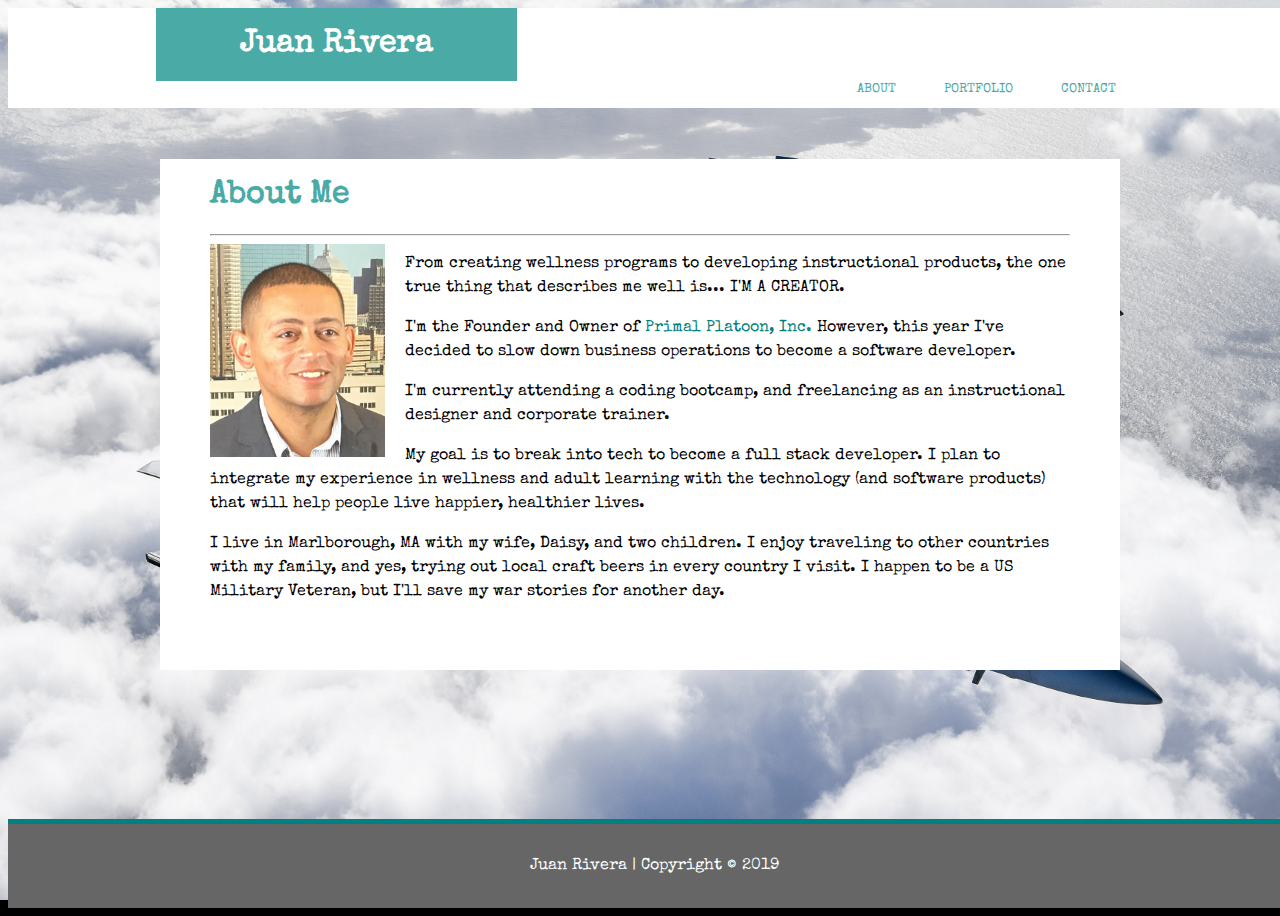
<file: index.html>
<!DOCTYPE html>
<html lang="en">

<head>
    <meta charset="UTF-8">
    <link rel="stylesheet" type="text/css" href="assets/CSS/style.css">
    <!-- CSS isn't rendering properly on GitHub page ??? -->
    <link href="https://fonts.googleapis.com/css?family=Cute+Font|Special+Elite|Spectral&display=swap" rel="stylesheet">
    <meta name="viewport" content="width=device-width, initial-scale=1.0">
    <meta http-equiv="X-UA-Compatible" content="ie=edge">
    <meta name="viewport" content="width=device-width, initial-scale=1.0">
    <title>Juan's Wk 1 Homework</title>
</head>

<body>
    <header>
        <h1 class="myName">Juan Rivera</h1>
        <input type="checkbox" id="nav-toggle" class="nav-toggle">
        <nav>
            <ul>
                <li><a href="index.html">About</a></li>
                <li><a href="portfolio.html">Portfolio</a></li>
                <li><a href="contact.html">Contact</a></li>
            </ul>
        </nav>
        <label for="nav-toggle" class="nav-toggle-label">
            <span></span>
        </label>
    </header>
    <section>
        <div class="container clearfix">
            <h1>About Me</h1>
            <hr>
            <img src="headshot.png" alt="headshot" style="width:175px" class="headshot">
            <p>From creating wellness programs to developing instructional products,
                the one true thing that describes me well is... I'M A CREATOR.
            </p>
            <p>I'm the Founder and Owner of <a href="http://www.primalplatoon.com" id="index">Primal Platoon, Inc.</a>
                However, this year I've decided to slow down business operations to become a software developer.
            </p>
            <p>I'm currently attending a coding bootcamp, and freelancing as an instructional designer
                and corporate trainer.
                <p>My goal is to break into tech to become a full stack developer. I plan to
                    integrate my experience in wellness and adult learning with the technology (and software
                    products) that will help people live happier, healthier lives.</p>
            </p>
            <p>I live in Marlborough, MA with my wife, Daisy, and two children. I enjoy
                traveling to other countries with my family, and yes, trying out local craft beers
                in every country I visit. I happen to be a US Military Veteran, but I'll save my war stories
                for another day. </p>
        </div>
    </section>
    <footer>
        <p>Juan Rivera | Copyright &copy; 2019</p>
    </footer>

</body>

</html>
</file>
<file: assets/CSS/style.css>
/* This CSS file isn't rendering properly in Git Hub website. */



body {
    background-image: url(../superhornets.jpg);
    background-size: cover;
    background-attachment: fixed;
    background-color: #000;
    font-family: 'Special Elite', cursive;
    display: flex;
    min-height: 100vh;
    flex-direction: column;
}

header {
    background: #ffffff;
    text-align: center;
    position: fixed;
    border-color: #333;
    width: 100%;
    height: 100px;
    font-family: 'Special Elite', cursive;
    padding: 0;
    margin-bottom: auto;
}

section {
    margin-top: 130px;
    margin-bottom: 80px;
}
h1   {
    color: #4aaaa5;
    padding-top: 20px;
}

p {
    line-height: 1.5em;
}

.headshot {
    float: left;
    padding-right: 20px;
    cursor: pointer;
}

.headshot:hover {
    opacity: .5;
    transition: .9s;
}

.clearfix::after {
    content: "";
    clear: both;
    display: table;
}

.container {
    background-color: #ffffff;
    border: #333;
    border-width: 20px;
    text-align: left;
    width: 860px;
    margin: auto;
    padding-top: 0px;
    margin: auto;
    position: center;

}
.portfolio-container {
    background-color: #ffffff;
    border: #333;
    border-width: 20px;
    text-align: left;
    width: 860px;
    margin: auto;
    padding-top: 0px;
    margin: auto;
    position: center;
    display: flex;
    flex-wrap: wrap;
    flex-direction: row;
    align-items: center;
    justify-content: center;
}

.box-container {
    width: 960px;
    padding: 0;
    margin: 0;
    margin-left: 0%;
}

.form-container {
    background-color: #ffffff;
    border: #333;
    border-width: 20px;
    text-align: left;
    width: 860px;
    margin: auto;
    padding-top: 0px;
    margin: auto;
    position: center;
    display: flex;
    flex-wrap: wrap;
    flex-direction: row;
    align-items: center;
    justify-content: center;
}

form {
    line-height: 1.5em;
    padding-top: 2px;
}

input[type=text], input[type=email] {
    width: 100%;
    padding: 2px;
    line-height: 1.5em;

}
textarea {
    width: 100%;
}

input[type=button] {
    width: 10%;
    background-color: teal;
    color: white;
    padding: 14px 20px;
    margin: 8px 0;
    border: none;
    border-radius: 2px;
    cursor: pointer;
    font-family: 'Special Elite', cursive;
}
  
input[type=button]:hover {
    background-color: #333;
}

#img:hover {
    opacity: .5;
    transition: .9s;
}

.banner {
    background-color: #4aaaa5;
    width: 100%;
    margin-top: 60%;
    margin-right: 10%;
    padding: 10px 40px 10px 10px;
    color: white;
    text-shadow: #666666;
    text-align: center;
    position: center;
    float: left;
    clear: both;
            
}

a {
    color: #ffffff;
    text-decoration-line: none;
    cursor: pointer;
}

a#index {
    color: teal;
    text-decoration-line: none;
    cursor: pointer;
}

#box1 {
    background-image: url(../crystalsGame.PNG);
}

#box2 {
   
    background-image: url(../nutrTrivia.png);
}

#box3 {
    background-image: url(../geoGiphy.PNG);
}

#box4 {
    background-image: url(../blackHawk.PNG);
}


#box5, #box6 {

    background-image: url(../more.png);
}

.img {
    width: 125px;
    height: 100px;
    border-width: 2px;
    background-color: #4aaaa5;
    float: left;
    cursor: pointer;
    background-size: 100% 100%;
}


.clearfix::after {
    content: "";
    clear: both;
    display: table;
}

.overflow {
   overflow: hidden;
}

div {
    width: 960px;
    border: 15px black;
    padding: 50px;
    margin: 20px;
}

.myName {
    margin: 0%;
    padding: 20px;
    color: #ffffff;
    background-color: #4aaaa5;
}

.nav-toggle {
    display: none;
}
.nav-toggle-label {
    position: absolute;
    top: 0;
    left: 0;
    margin-left:  1em;
    height: 100%;
    display: flex;
    align-items: center;
}

.nav-toggle-label span,
.nav-toggle-label span::before,
.nav-toggle-label span::after {
    display: block;
    background: #ffffff;
    height: 2px;
    width: 2em;
    border-radius: 2px;
    position: relative;
}

.nav-toggle-label span::before,
.nav-toggle-label span::after {
    content: '';
    position: absolute;
}

.nav-toggle-label span::before {
    bottom: 7px;
}

.nav-toggle-label span::after {
    top: 7px;
}

nav  {
 position: absolute;
 text-align: left;
 top: 100%;
 left: 0;
 width: 50%;
 transform: scale(1, 0);
 transform-origin: top;
 transition: transform 400ms ease-in-out;
 font-family: 'Special Elite', cursive;
}

nav ul  {
    margin: 0;
    padding: 0;
    list-style: none;
    position: relative;
}

nav li {
    margin-bottom: 1em;
    margin-left: 1em;
}

nav a {
    color: #4aaaa5;
    text-decoration: none;
    font-size: .8rem;
    text-transform: uppercase;
    opacity: 0;
    transition: opacity 150ms ease-in-out;
    }
    
nav a:hover {
    color: #000;
}

.nav-toggle:checked ~ nav {
    transform: scale(1, 1);
}
  
.nav-toggle:checked ~ nav a {
        opacity: 1;
        transition: opacity 250ms ease-in-out 250ms;
}

@media screen and (min-width: 960px) {
    .nav-toggle-label {
        display: none;
}

footer {
    padding: 14px;
    color: #ffffff;
    background-color: #666666;
    text-align: center;
    margin-top: auto;
    width: 100%;
    border-top: 5px solid teal;    
    z-index: 999;
}

header {
    display: grid;
    grid-template-columns: 147.6px 321.6px 638.4px 147.6px;
    grid-auto-rows: auto;
}
.myName {
    grid-column: 2 / 4;
    width: 321.6px;
    background-color: #4aaaa5;    
}

nav {
    all: unset;
    grid-column: 3 / 4;
    align-items: center;
    display: flex;
    justify-content: flex-end;
    font-family: 'Special Elite', cursive;
}
nav a {
    opacity: 1;
    position: relative;
}

nav ul {
    display: flex;
    justify-content: flex-end;
}

nav li {
    margin-bottom: 20;
    margin-left: 3em;
}

nav a::before {
    content: '';
    display: block;
    height: 3px;
    background: teal;
    position: absolute;
    left: 0;
    right: 0;
    top: -.75em;
    transform: scale(0, 1);
    transition: transform ease-in-out 250ms;

}

nav a:hover::before {
    transform: scale(1, 1);
}

 /*.polaroid properties and values obatined from W3Schools website ref: Polaroid Images/Cards at w3schools.com */
 .polaroid {
    width: 100%;
    max-width: 400px;
    background-color: #4aaaa5;
    color: #ffffff;
    box-shadow: 0 4px 8px 0 rgba(0, 0, 0, 0.2), 0 6px 20px 0 rgba(0, 0, 0, 0.19);
    margin-bottom: 25px;
    cursor: pointer;
    align-items: center;
    
}

.polaroid:hover {
    opacity: .5;
    transition: .9s;
}
</file>
